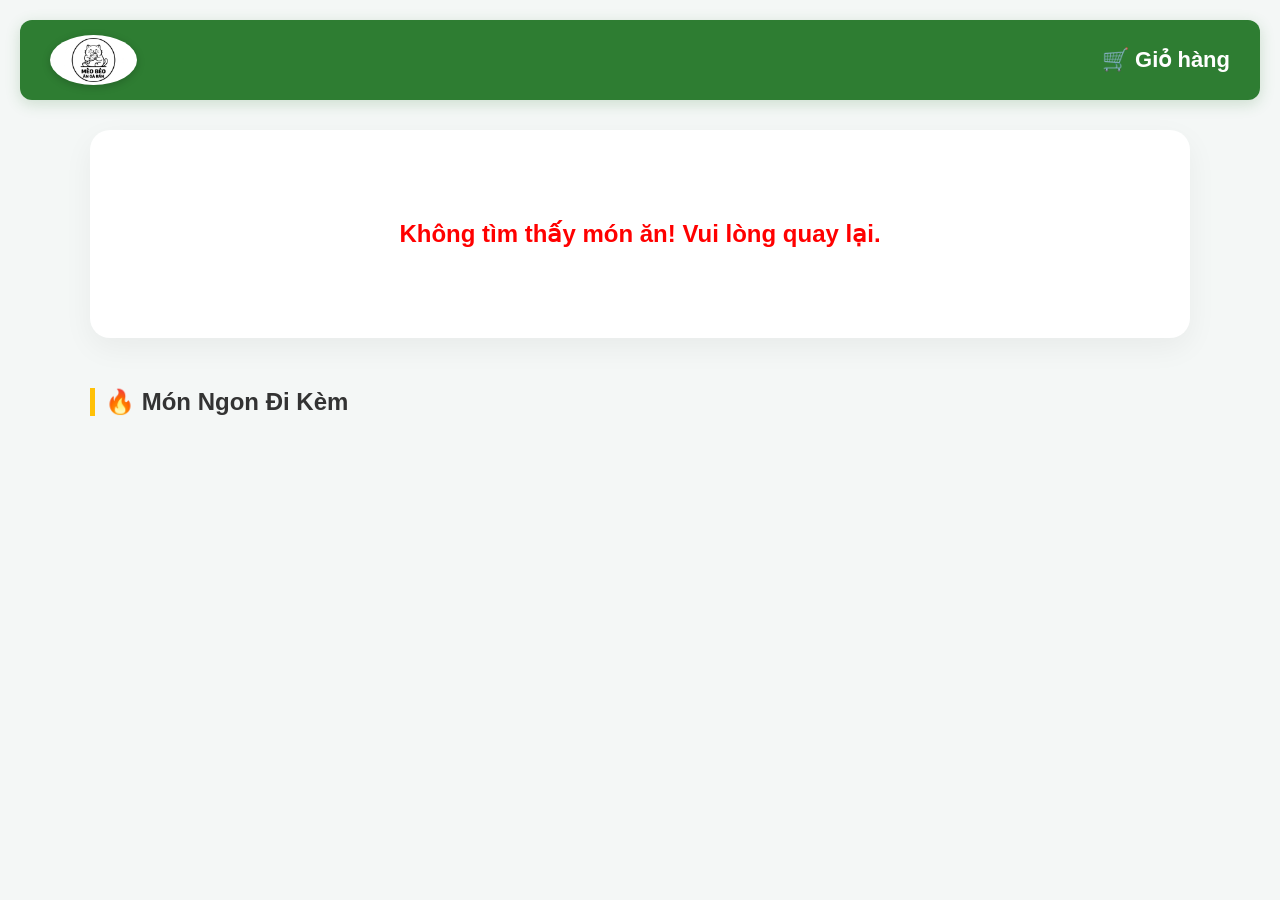
<file: ctsp.html>
<!DOCTYPE html>
<html lang="vi">

<head>
    <meta charset="UTF-8">
    <meta name="viewport" content="width=device-width, initial-scale=1.0">
    <title>Chi Tiết Món Ăn | Mèo Béo</title>
    <link rel="stylesheet" href="tc.css">
    <link rel="stylesheet" href="ctsp.css">

</head>

<body>

    <header class="navbar">
        <a href="tc.html" class="logo">
            <img src="z7575291813301_8459929d381e46478ba97800b7415cdb.jpg" alt="Mèo Béo"
                style="height: 50px; border-radius: 50%;">
        </a>
        <div class="user-menu">
            <a href="giohang.html" style="color: white; text-decoration: none;" class="cart-icon">🛒 Giỏ hàng</a>
        </div>
    </header>

    <main class="container" style="display: block; max-width: 1100px; margin: 0 auto;">

        <div class="detail-wrapper" id="detail-container">
            <div class="detail-image-box">
                <span class="badge-hot">🔥 Bán chạy</span>
                <img id="detail-img" src="" alt="Hình ảnh món ăn">
            </div>

            <div class="detail-info-box">
                <span class="detail-category" id="detail-category">Danh mục</span>
                <h1 class="detail-title" id="detail-name">Đang tải...</h1>
                <div class="detail-rating">
                    <span id="detail-rate">5.0</span> ⭐ (<span id="detail-reviews">0</span> Đánh giá)
                </div>

                <p class="detail-desc">Món ăn được chế biến từ nguyên liệu tươi ngon nhất trong ngày, tẩm ướp gia vị độc
                    quyền của Tiệm Mèo Béo mang lại hương vị đậm đà khó quên. Ăn kèm tương ớt và tương cà miễn phí.</p>

                <div class="detail-price-box">
                    <div class="detail-price" id="detail-price">0đ</div>

                    <div class="quantity-control">
                        <span style="color: #666; font-weight: bold; margin-right: 5px;">Số lượng:</span>
                        <button class="qty-btn" id="btn-minus">-</button>
                        <input type="text" class="qty-input" id="qty-input" value="1" readonly>
                        <button class="qty-btn" id="btn-plus">+</button>
                    </div>
                </div>

                <div class="btn-group">
                    <button class="btn-add-cart">🛒 Thêm Vào Giỏ</button>
                    <button class="btn-buy-now">💳 Mua Ngay</button>
                </div>
            </div>
        </div>

        <div class="suggested-section">
            <h2>🔥 Món Ngon Đi Kèm</h2>
            <div class="suggested-grid" id="suggested-grid">
            </div>
        </div>

    </main>

    <script src="data.js"></script>
    <script src="ctsp.js"></script>
</body>

</html>
</file>
<file: tc.css>
/* =========================================
   1. CÀI ĐẶT CHUNG & BẢNG MÀU
========================================= */
* {
  box-sizing: border-box;
  margin: 0;
  padding: 0;
  font-family: "Segoe UI", Tahoma, Geneva, Verdana, sans-serif;
}

:root {
  --primary-green: #2e7d32; /* Xanh lá đậm sang trọng */
  --light-green: #e8f5e9; /* Xanh nhạt dịu mắt làm nền */
  --bg-gray: #f4f7f6; /* Xám nhạt làm nền tổng thể */
  --text-dark: #333333;
  --border-radius: 12px;
}

body {
  background-color: var(--bg-gray);
  padding: 20px;
  color: var(--text-dark);
}

/* =========================================
   2. THANH HEADER (NAVBAR)
========================================= */
.navbar {
  display: flex;
  align-items: center;
  justify-content: space-between;
  padding: 15px 30px;
  margin-bottom: 30px;
  background-color: var(--primary-green);
  border-radius: var(--border-radius);
  box-shadow: 0 4px 15px rgba(46, 125, 50, 0.2); /* Đổ bóng màu xanh */
  color: white;
}

/* =========================================
   SỬA LẠI LOGO BẰNG HÌNH ẢNH
========================================= */
.logo {
  display: flex;
  align-items: center;
  text-decoration: none; /* Bỏ gạch chân của thẻ link */
  cursor: pointer;
}

.logo img {
  height: 60px; /* Chỉnh lại chiều cao cho vừa vặn với thanh Header */
  width: auto;
  object-fit: contain;
  background-color: white; /* Lót nền trắng để làm nổi bật chú mèo trên nền xanh */
  border-radius: 50%; /* Bo tròn ảnh logo hoàn hảo */
  padding: 3px; /* Tạo một khoảng viền trắng nhỏ bọc quanh logo */
  box-shadow: 0 2px 8px rgba(0, 0, 0, 0.2); /* Đổ bóng nhẹ cho logo nổi lên */
  transition: transform 0.3s ease; /* Hiệu ứng chuyển động */
}

/* Hiệu ứng nảy lên một chút khi khách hàng di chuột vào logo */
.logo:hover img {
  transform: scale(1.1) rotate(-5deg);
}

.search-bar {
  flex-grow: 1;
  max-width: 600px;
  margin: 0 30px;
}

.search-bar input {
  width: 100%;
  padding: 12px 20px;
  border-radius: 50px;
  border: none;
  outline: none;
  font-size: 15px;
  box-shadow: inset 0 2px 5px rgba(0, 0, 0, 0.05);
}

.user-menu {
  display: flex;
  align-items: center;
  gap: 20px;
  font-weight: bold;
}

.cart-icon {
  font-size: 22px;
  cursor: pointer;
}

.user-avatar {
  font-size: 20px;
  background: white;
  color: var(--primary-green);
  border-radius: 50%;
  width: 40px;
  height: 40px;
  display: flex;
  justify-content: center;
  align-items: center;
  box-shadow: 0 2px 5px rgba(0, 0, 0, 0.1);
}

/* =========================================
   3. BỐ CỤC CHÍNH (MAIN LAYOUT)
========================================= */
.container {
  display: flex;
  gap: 30px;
  /* Xóa bỏ height cứng để web tự co giãn theo sản phẩm */
}

/* =========================================
   4. CỘT BÊN TRÁI (SIDEBAR)
========================================= */
.sidebar {
  width: 250px;
  background-color: white;
  border-radius: var(--border-radius);
  padding: 20px;
  display: flex;
  flex-direction: column;
  box-shadow: 0 4px 15px rgba(0, 0, 0, 0.03);
  align-self: flex-start; /* Giữ sidebar không bị kéo dài luộm thuộm */
  position: relative;
  padding-bottom: 50px; /* Chừa chỗ cho nút Xem thêm */
}

.sidebar h3 {
  border-bottom: 2px solid var(--light-green);
  padding-bottom: 15px;
  margin-bottom: 15px;
  font-size: 18px;
  color: var(--primary-green);
}

.sidebar ul {
  list-style: none;
  padding: 0;
}

.sidebar ul li {
  margin-bottom: 12px;
}

.sidebar ul li a {
  text-decoration: none;
  color: #555;
  font-size: 16px;
  font-weight: 500;
  transition: 0.2s;
  display: block;
}

.sidebar ul li a:hover {
  color: var(--primary-green);
  transform: translateX(5px); /* Hiệu ứng đẩy chữ sang phải */
}

.view-more {
  position: absolute;
  bottom: 20px;
  right: 20px;
  text-decoration: none;
  font-size: 14px;
  font-weight: bold;
  color: var(--primary-green);
  transition: 0.2s;
}

.view-more:hover {
  color: #1b5e20;
  text-decoration: underline;
}

/* =========================================
   5. DANH SÁCH SẢN PHẨM (PRODUCT GRID)
========================================= */
.product-grid {
  flex-grow: 1;
  display: grid;
  grid-template-columns: repeat(
    auto-fill,
    minmax(280px, 1fr)
  ); /* Tự động chia cột thông minh */
  gap: 25px;
}

.product-card {
  background-color: white;
  border-radius: var(--border-radius);
  padding: 15px;
  text-align: left;
  box-shadow: 0 4px 15px rgba(0, 0, 0, 0.03);
  transition:
    transform 0.3s ease,
    box-shadow 0.3s ease;
}

.product-card:hover {
  transform: translateY(-8px); /* Hiệu ứng nảy lên khi di chuột */
  box-shadow: 0 12px 25px rgba(46, 125, 50, 0.15);
}

.product-image {
  background-color: var(
    --light-green
  ); /* Thay thế màu trắng bằng nền xanh dịu */
  height: 200px;
  border-radius: 8px;
  margin-bottom: 15px;
}

.product-info {
  display: flex;
  flex-direction: column;
  gap: 8px;
}

.price {
  font-weight: 900;
  font-size: 20px;
  color: var(--primary-green);
}

.product-info a {
  text-decoration: none;
  color: white;
  background-color: var(--primary-green);
  padding: 10px 15px;
  border-radius: 6px;
  text-align: center;
  font-weight: bold;
  font-size: 14px;
  transition: 0.3s;
}

.product-info a:hover {
  background-color: #1b5e20;
}
</file>
<file: ctsp.css>
body {
  background-color: #f4f7f6;
}

/* Nền xám nhạt cho nổi bật thẻ trắng */

/* Khung hiển thị chi tiết chính */
.detail-wrapper {
  background: white;
  border-radius: 20px;
  padding: 40px;
  box-shadow: 0 10px 30px rgba(0, 0, 0, 0.05);
  display: flex;
  gap: 50px;
  margin-bottom: 50px;
}

/* Phần Hình Ảnh */
.detail-image-box {
  flex: 1;
  position: relative;
}

.detail-image-box img {
  width: 100%;
  height: 400px;
  object-fit: cover;
  border-radius: 15px;
  box-shadow: 0 8px 20px rgba(0, 0, 0, 0.1);
}

.badge-hot {
  position: absolute;
  top: 15px;
  left: 15px;
  background: #d32f2f;
  color: white;
  padding: 5px 15px;
  border-radius: 50px;
  font-weight: bold;
  font-size: 14px;
  box-shadow: 0 4px 10px rgba(211, 47, 47, 0.4);
}

/* Phần Thông Tin */
.detail-info-box {
  flex: 1;
  display: flex;
  flex-direction: column;
  gap: 15px;
}

.detail-category {
  color: #888;
  font-weight: bold;
  text-transform: uppercase;
  font-size: 14px;
  letter-spacing: 1px;
}

.detail-title {
  font-size: 32px;
  color: #333;
  margin: 0;
  line-height: 1.3;
}

.detail-rating {
  color: #ffc107;
  font-size: 16px;
  font-weight: bold;
}

/* Đoạn mô tả món ăn (Giả lập) */
.detail-desc {
  color: #666;
  line-height: 1.6;
  font-size: 15px;
  padding-bottom: 15px;
  border-bottom: 1px dashed #ddd;
}

/* Khung Giá Tiền Siêu Bắt Mắt */
.detail-price-box {
  background: linear-gradient(135deg, #fff9f0, #ffe0b2);
  padding: 20px 25px;
  border-radius: 12px;
  border-left: 6px solid #d32f2f;
  display: flex;
  align-items: center;
  justify-content: space-between;
}

.detail-price {
  font-size: 36px;
  font-weight: 900;
  color: #d32f2f;
  margin: 0;
}

/* Bộ chọn số lượng */
.quantity-control {
  display: flex;
  align-items: center;
  gap: 10px;
}

.qty-btn {
  width: 35px;
  height: 35px;
  font-size: 20px;
  border: none;
  background: #fff;
  cursor: pointer;
  border-radius: 8px;
  font-weight: bold;
  box-shadow: 0 2px 5px rgba(0, 0, 0, 0.1);
  transition: 0.2s;
}

.qty-btn:hover {
  background: #d32f2f;
  color: white;
}

.qty-input {
  width: 45px;
  height: 35px;
  text-align: center;
  font-size: 18px;
  font-weight: bold;
  border: 1px solid #ddd;
  border-radius: 8px;
  background: transparent;
}

/* Nút Bấm */
.btn-group {
  display: flex;
  gap: 15px;
  margin-top: 10px;
}

.btn-add-cart {
  flex: 1;
  background: #ffebee;
  color: #d32f2f;
  border: 2px solid #d32f2f;
  padding: 15px;
  border-radius: 10px;
  font-weight: bold;
  font-size: 16px;
  cursor: pointer;
  transition: 0.3s;
}

.btn-add-cart:hover {
  background: #d32f2f;
  color: white;
}

.btn-buy-now {
  flex: 1;
  background: #d32f2f;
  color: white;
  border: none;
  padding: 15px;
  border-radius: 10px;
  font-weight: bold;
  font-size: 16px;
  cursor: pointer;
  box-shadow: 0 5px 15px rgba(211, 47, 47, 0.4);
  transition: 0.3s;
}

.btn-buy-now:hover {
  background: #b71c1c;
  transform: translateY(-3px);
}

/* =========================================
           KHU VỰC: MÓN ĂN GỢI Ý
        ========================================= */
.suggested-section h2 {
  font-size: 24px;
  color: #333;
  margin-bottom: 20px;
  border-left: 5px solid #ffc107;
  padding-left: 10px;
}

.suggested-grid {
  display: grid;
  grid-template-columns: repeat(4, 1fr);
  gap: 20px;
}

.s-card {
  background: white;
  border-radius: 12px;
  padding: 12px;
  box-shadow: 0 4px 15px rgba(0, 0, 0, 0.04);
  cursor: pointer;
  transition: 0.3s;
  text-align: center;
  border: 1px solid #eee;
}

.s-card:hover {
  transform: translateY(-5px);
  box-shadow: 0 10px 20px rgba(211, 47, 47, 0.1);
  border-color: #ffc107;
}

.s-card img {
  width: 100%;
  height: 150px;
  object-fit: cover;
  border-radius: 8px;
  margin-bottom: 10px;
}

.s-card h4 {
  font-size: 15px;
  color: #333;
  margin-bottom: 5px;
  white-space: nowrap;
  overflow: hidden;
  text-overflow: ellipsis;
}

.s-card p {
  font-weight: bold;
  color: #d32f2f;
  margin: 0;
}
</file>
